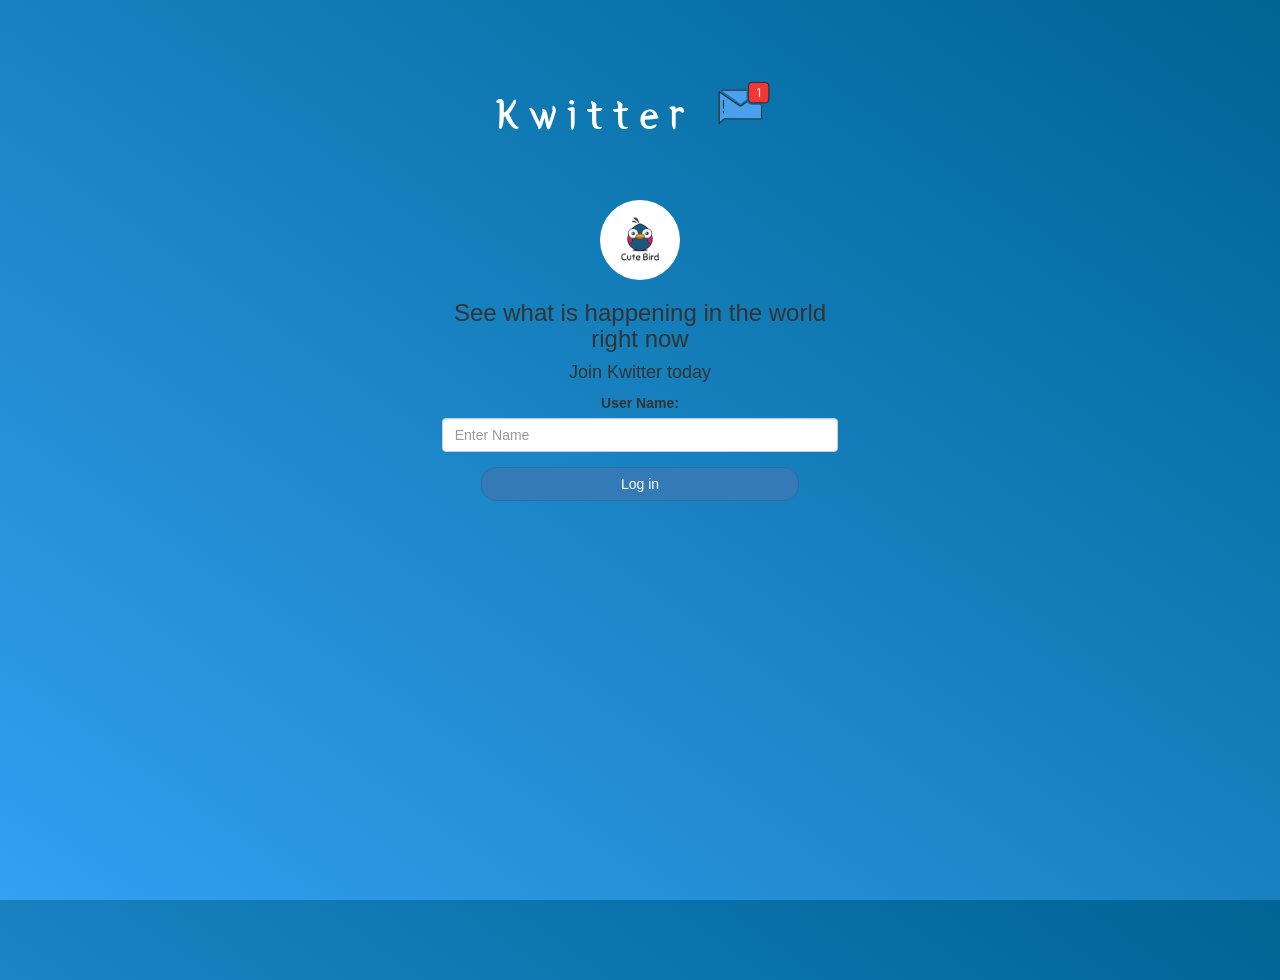
<file: index.html>
<!DOCTYPE html>
<html>
<head>
	<title>Kwitter</title>
<link href="https://fonts.googleapis.com/css?family=Yeon+Sung&display=swap" rel="stylesheet"><meta name="viewport" content="width=device-width, initial-scale=1">

<link rel="stylesheet" href="https://maxcdn.bootstrapcdn.com/bootstrap/3.4.0/css/bootstrap.min.css">
<script src="https://ajax.googleapis.com/ajax/libs/jquery/3.4.1/jquery.min.js"></script>
<script src="https://maxcdn.bootstrapcdn.com/bootstrap/3.4.0/js/bootstrap.min.js"></script>

<link rel="stylesheet" type="text/css" href="style.css">
<script src="kwitter.js"></script>
</head>
<body>
<center>
	<h1 class="header">	
		Kwitter	<sup>
	<img src="m2.png">
	</sup>
</h1>
	<div class="col-lg-4 col-md-6 col-sm-6 col-xs-11 login_div">
	<img src="logo.png" class="logo">
		<h3 >See what is happening in the world right now</h3>
		<h4 >Join Kwitter today</h4>
		<div class="form-group">
		  <label>User Name:</label>
      <input type="text" placeholder="Enter Name" class="form-control" id="user_name">
		</div>
		<button id="login_button" class="btn btn-primary" onclick="addUser()">Log in</button>
		<br><br>
	</div>
</center>
</body>
</html>
</file>
<file: style.css>
html, body
{
  height: 100%;
  margin: 0;
}

body
{
background-image: linear-gradient(to right top, #33a0f1, #2591d9, #1882c1, #0a73aa, #006494);
}

.header
{
	color: white;font-family: 'Yeon Sung';font-size: 45px;letter-spacing: 10px;margin-top: 80px;
}
.header img
{
	width: 80px;margin-left: -15px;
}

.login_div
{
	background: rgba(255, 255, 255, 0);float: none;border-radius: 15px;
}

.logo
{
	width: 80px;margin-top: 30px;border-radius: 40px;
}

#login_button
{
	width: 80%;border-radius: 15px;
}

.room_name
{
	cursor: pointer;
	font-size: 20px;
}


#logout
{
	font-size: 20px; float: right;
}


#output
{
	padding: 10px; width:80%;background: rgba(255,255,255,0.8);border-radius: 15px;
}

.input_div_room_page
{
	width: 80%;
}

.input_div label
{
	color: white;font-size: 20px;
}


.input_div_message_page
{
	position: fixed;bottom: 0px;width: 100%;background: rgba(255,255,255,0.8);
}
.input_div_message_page label
{
	color: black;
}
.input_div_message_page #msg
{
	width: 80%;
}
.input_div_message_page button
{
	margin-top: 15px;
	width: 50%; 
}
.color_white
{
	color: white
}

.user_tick
{
	width:20px;
}
.message_h4
{
	padding-left:5px;color:grey;
}
</file>
